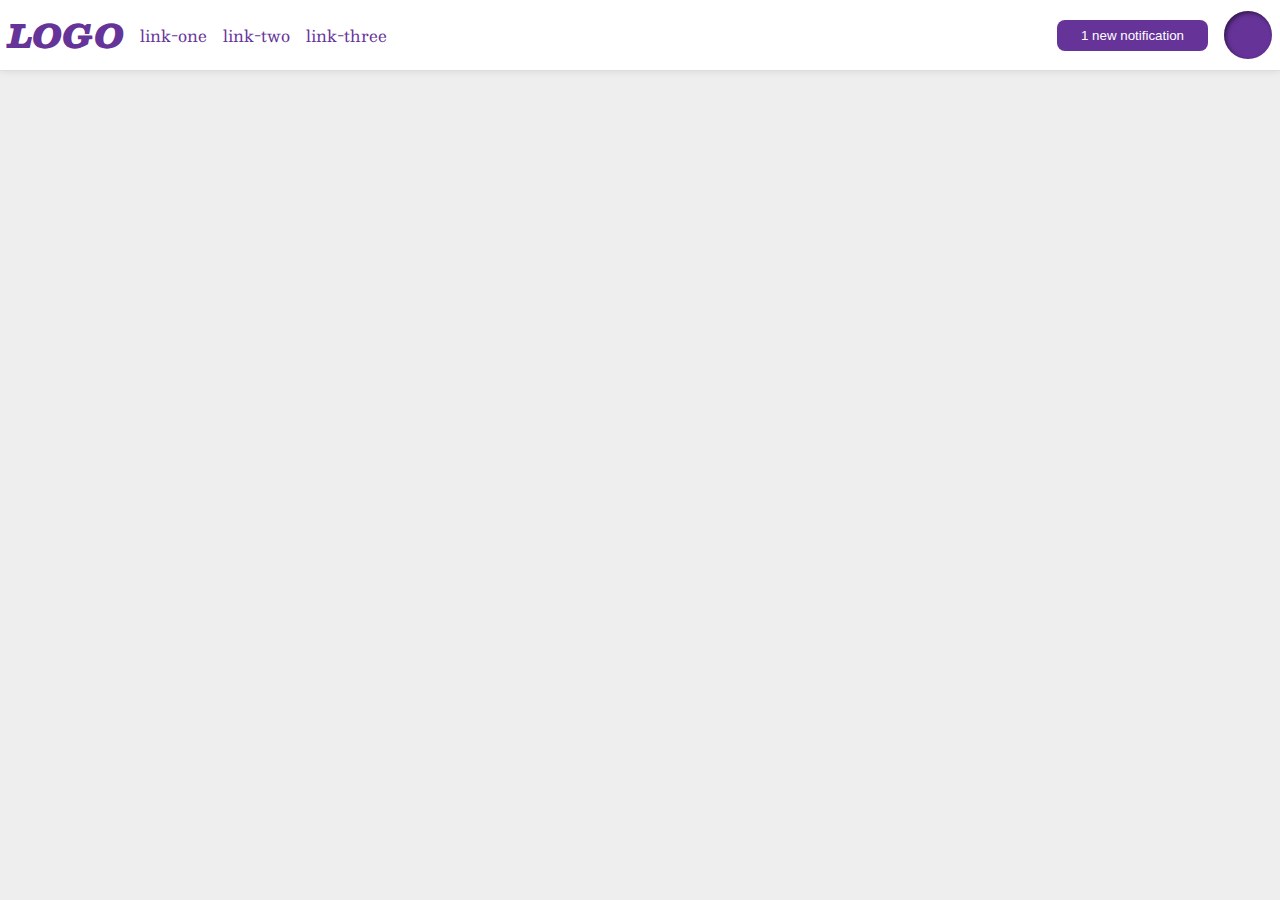
<file: flex/03-flex-header-2/index.html>
<!DOCTYPE html>
<html lang="en">
  <head>
    <meta charset="UTF-8" />
    <meta http-equiv="X-UA-Compatible" content="IE=edge" />
    <meta name="viewport" content="width=device-width, initial-scale=1.0" />
    <title>Flex Header 2</title>
    <link rel="stylesheet" href="style.css" />
  </head>
  <body>
    <div class="header">
      <div class="left">
        <div class="logo">LOGO</div>
        <ul class="links">
          <li><a href="https://google.com">link-one</a></li>
          <li><a href="https://google.com">link-two</a></li>
          <li><a href="https://google.com">link-three</a></li>
        </ul>
      </div>
      <div class="right">
        <button class="notifications">1 new notification</button>
        <div class="profile-image"></div>
      </div>
    </div>
  </body>
</html>
</file>
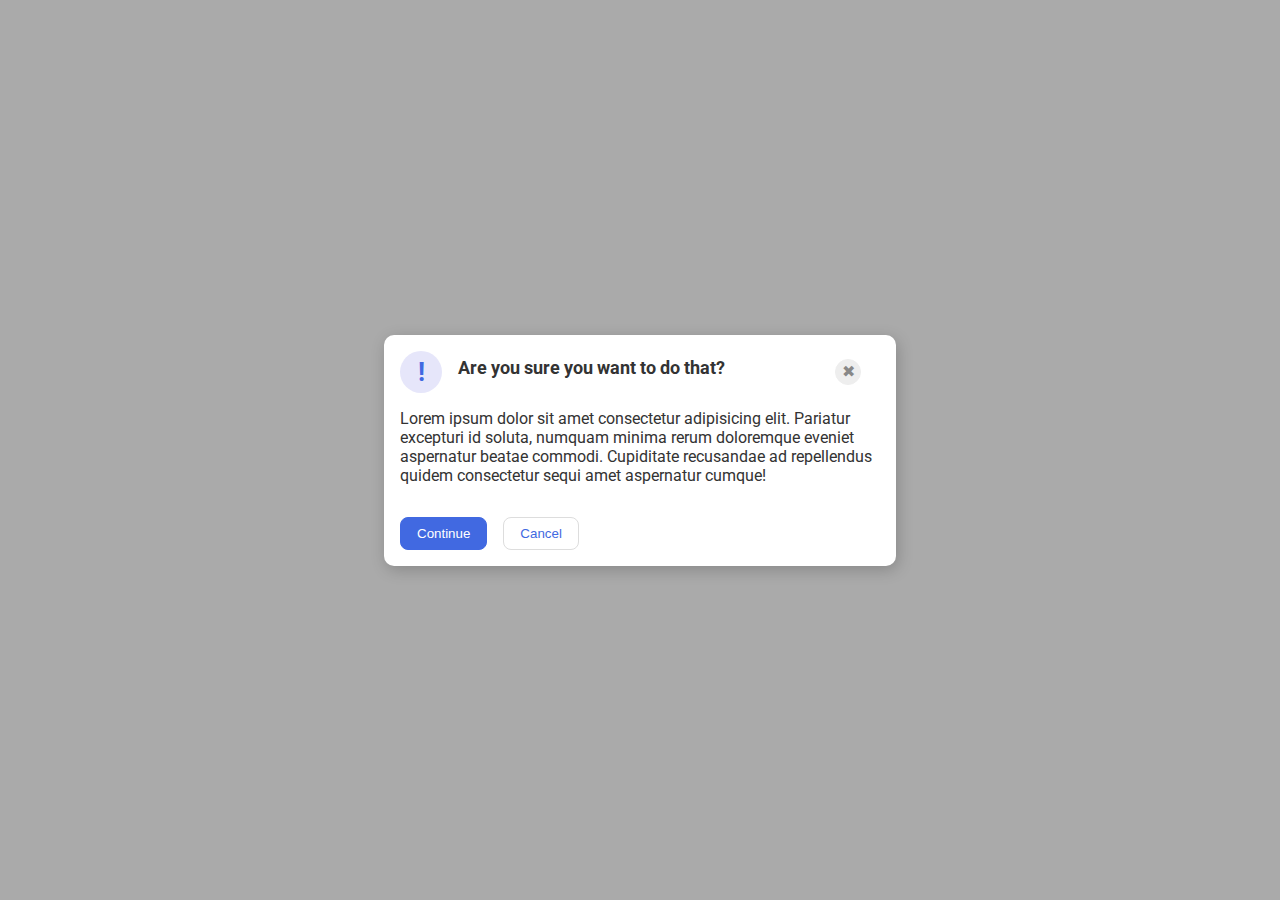
<file: flex/05-flex-modal/index.html>
<!DOCTYPE html>
<html lang="en">
  <head>
    <meta charset="UTF-8" />
    <meta http-equiv="X-UA-Compatible" content="IE=edge" />
    <meta name="viewport" content="width=device-width, initial-scale=1.0" />
    <link rel="stylesheet" href="style.css" />
    <title>Modal</title>
  </head>
  <body>
    <div class="modal">
      <div class="icon">!</div>
      <div class="container">
        <div class="header">Are you sure you want to do that?</div>
        <div class="close-button">✖</div>
        </div>
        <div class="text">
          Lorem ipsum dolor sit amet consectetur adipisicing elit. Pariatur
          excepturi id soluta, numquam minima rerum doloremque eveniet
          aspernatur beatae commodi. Cupiditate recusandae ad repellendus quidem
          consectetur sequi amet aspernatur cumque!
        </div>
        <button class="continue">Continue</button>
        <button class="cancel">Cancel</button>
      </div>
    </div>
  </body>
</html>
</file>
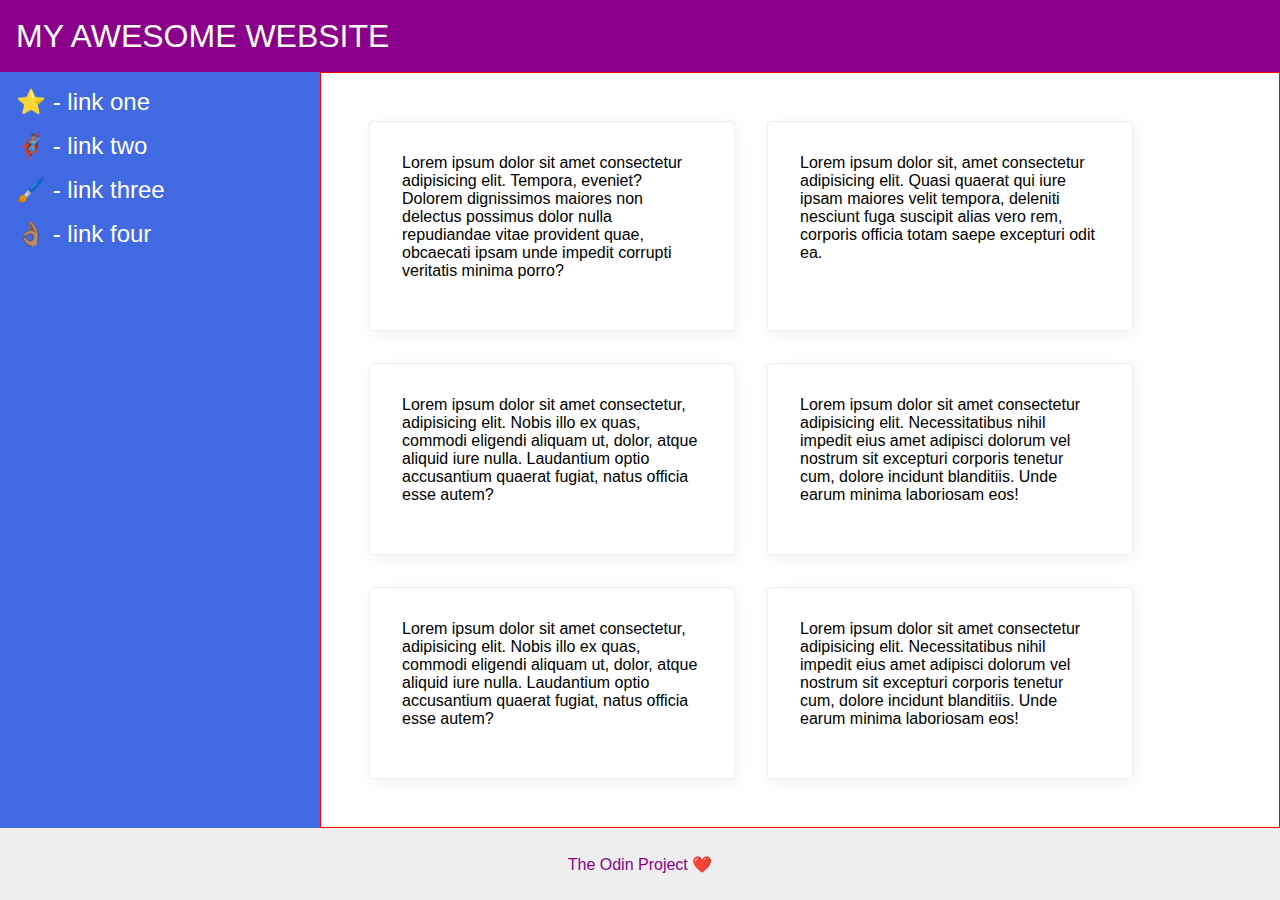
<file: flex/07-flex-layout-2/index.html>
<!DOCTYPE html>
<html lang="en">
  <head>
    <meta charset="UTF-8" />
    <meta http-equiv="X-UA-Compatible" content="IE=edge" />
    <meta name="viewport" content="width=device-width, initial-scale=1.0" />
    <title>The Holy Grail</title>
    <link rel="stylesheet" href="style.css" />
  </head>
  <body>
    <div class="header">MY AWESOME WEBSITE</div>
    <div class="body">
      <div class="sidebar">
        <ul>
          <li><a href="#">⭐ - link one</a></li>
          <li><a href="#">🦸🏽‍♂️ - link two</a></li>
          <li><a href="#">🖌️ - link three</a></li>
          <li><a href="#">👌🏽 - link four</a></li>
        </ul>
      </div>
      <div class="container">
        <div class="card">
          Lorem ipsum dolor sit amet consectetur adipisicing elit. Tempora,
          eveniet? Dolorem dignissimos maiores non delectus possimus dolor nulla
          repudiandae vitae provident quae, obcaecati ipsam unde impedit
          corrupti veritatis minima porro?
        </div>
        <div class="card">
          Lorem ipsum dolor sit, amet consectetur adipisicing elit. Quasi
          quaerat qui iure ipsam maiores velit tempora, deleniti nesciunt fuga
          suscipit alias vero rem, corporis officia totam saepe excepturi odit
          ea.
        </div>
        <div class="card">
          Lorem ipsum dolor sit amet consectetur, adipisicing elit. Nobis illo
          ex quas, commodi eligendi aliquam ut, dolor, atque aliquid iure nulla.
          Laudantium optio accusantium quaerat fugiat, natus officia esse autem?
        </div>
        <div class="card">
          Lorem ipsum dolor sit amet consectetur adipisicing elit.
          Necessitatibus nihil impedit eius amet adipisci dolorum vel nostrum
          sit excepturi corporis tenetur cum, dolore incidunt blanditiis. Unde
          earum minima laboriosam eos!
        </div>
        <div class="card">
          Lorem ipsum dolor sit amet consectetur, adipisicing elit. Nobis illo
          ex quas, commodi eligendi aliquam ut, dolor, atque aliquid iure nulla.
          Laudantium optio accusantium quaerat fugiat, natus officia esse autem?
        </div>
        <div class="card">
          Lorem ipsum dolor sit amet consectetur adipisicing elit.
          Necessitatibus nihil impedit eius amet adipisci dolorum vel nostrum
          sit excepturi corporis tenetur cum, dolore incidunt blanditiis. Unde
          earum minima laboriosam eos!
        </div>
      </div>
    </div>
    <div class="footer">The Odin Project ❤️</div>
  </body>
</html>
</file>
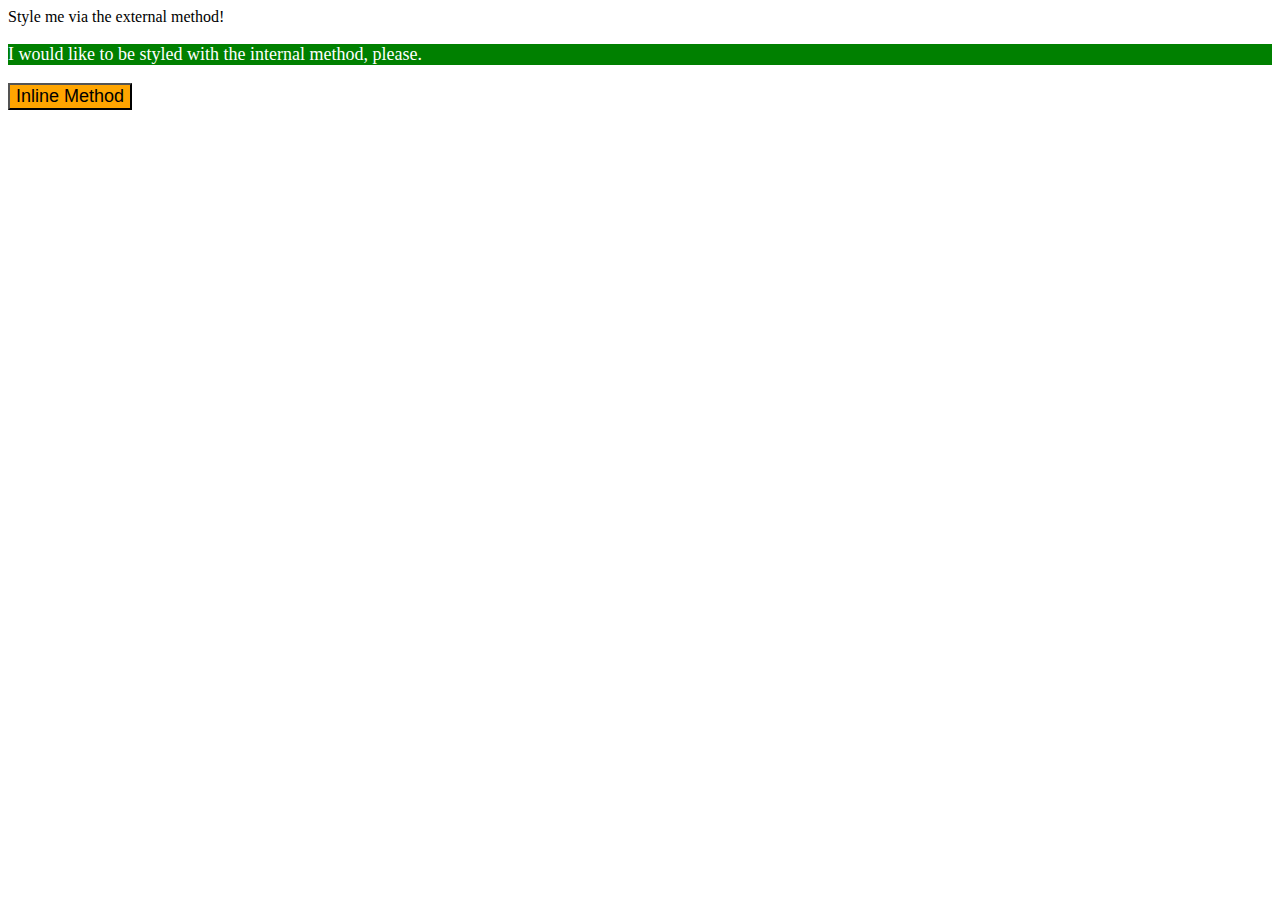
<file: foundations/01-css-methods/index.html>
<!DOCTYPE html>
<html lang="en">
  <head>
    <meta charset="UTF-8" />
    <meta http-equiv="X-UA-Compatible" content="IE=edge" />
    <meta name="viewport" content="width=device-width, initial-scale=1.0" />
    <style>
      p {
        background-color: green;
        color: white;
        font-size: 18px;
      }
    </style>
    <title>Methods for Adding CSS</title>
  </head>
  <body>
    <div>Style me via the external method!</div>
    <p>I would like to be styled with the internal method, please.</p>
    <button style="background-color: orange; font-size: 18px">
      Inline Method
    </button>
  </body>
</html>
</file>
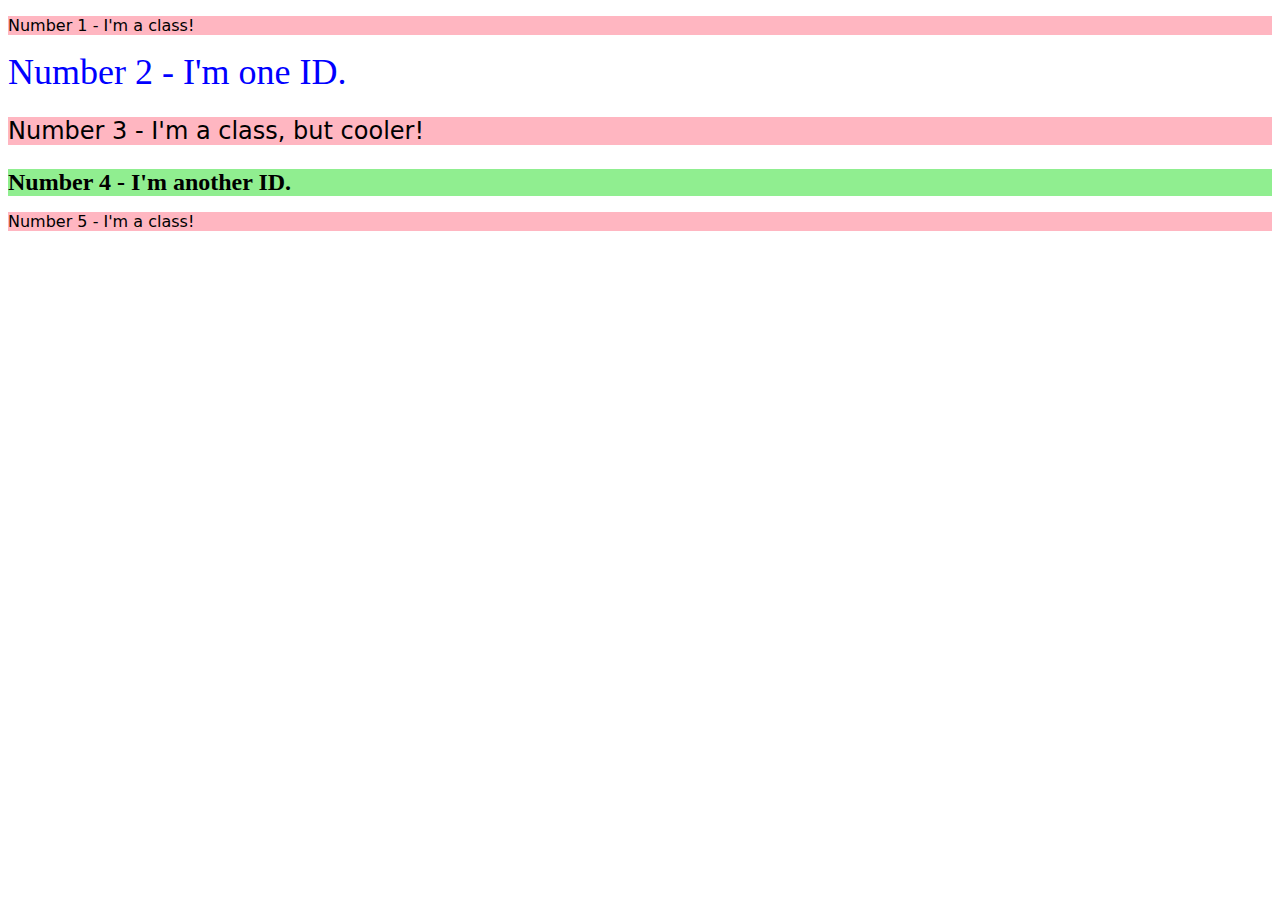
<file: foundations/02-class-id-selectors/index.html>
<!DOCTYPE html>
<html lang="en">
  <head>
    <meta charset="UTF-8" />
    <meta http-equiv="X-UA-Compatible" content="IE=edge" />
    <meta name="viewport" content="width=device-width, initial-scale=1.0" />
    <title>Class and ID Selectors</title>
    <link rel="stylesheet" href="style.css" />
  </head>
  <body>
    <p class="odd">Number 1 - I'm a class!</p>
    <div id="two">Number 2 - I'm one ID.</div>
    <p class="odd out">Number 3 - I'm a class, but cooler!</p>
    <div id="four">Number 4 - I'm another ID.</div>
    <p class="odd">Number 5 - I'm a class!</p>
  </body>
</html>
</file>
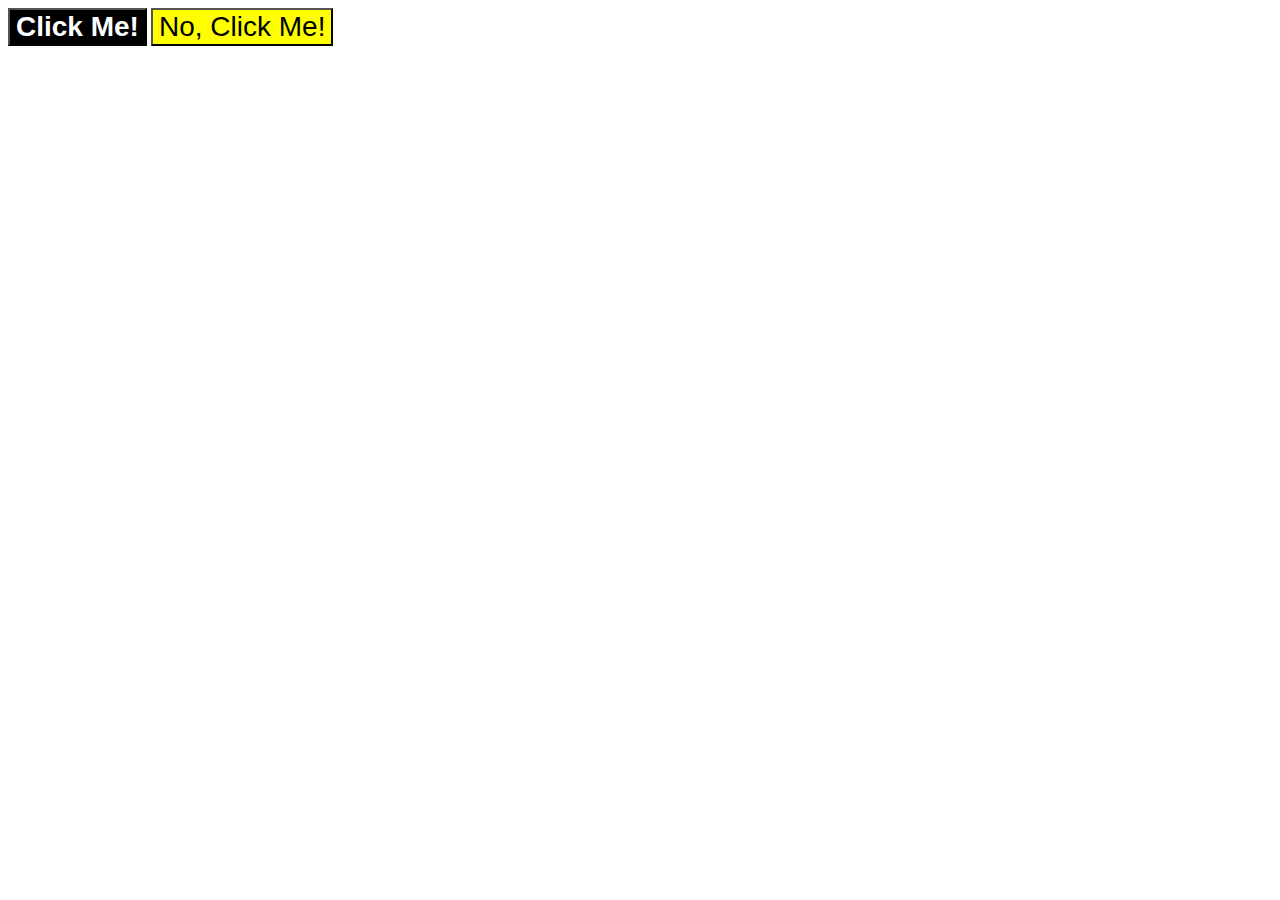
<file: foundations/03-grouping-selectors/index.html>
<!DOCTYPE html>
<html lang="en">
  <head>
    <meta charset="UTF-8" />
    <meta http-equiv="X-UA-Compatible" content="IE=edge" />
    <meta name="viewport" content="width=device-width, initial-scale=1.0" />
    <title>Grouping Selectors</title>
    <link rel="stylesheet" href="style.css" />
  </head>
  <body>
    <button class="top">Click Me!</button>
    <button class="bottom">No, Click Me!</button>
  </body>
</html>
</file>
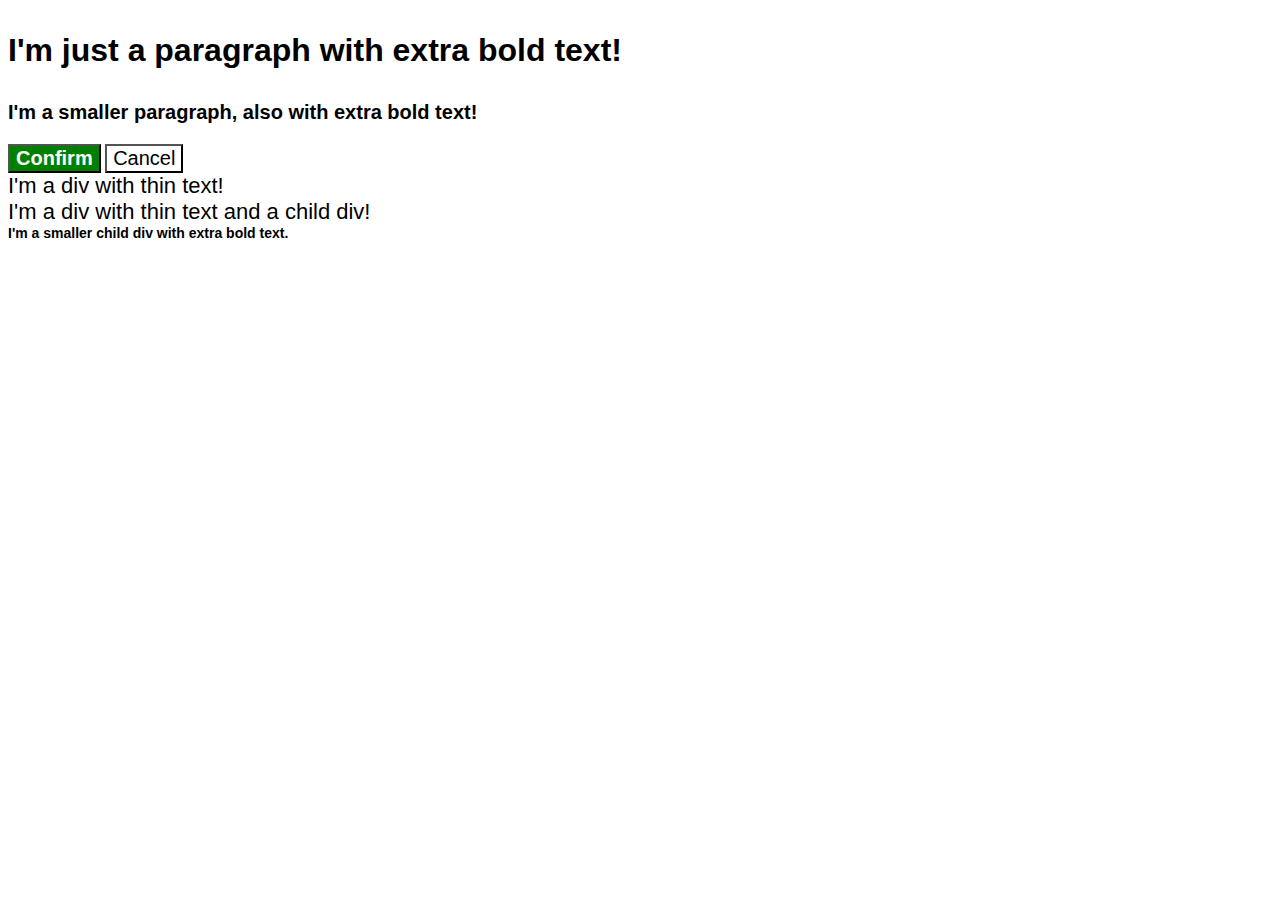
<file: foundations/06-cascade-fix/index.html>
<!DOCTYPE html>
<html lang="en">
  <head>
    <meta charset="UTF-8" />
    <meta http-equiv="X-UA-Compatible" content="IE=edge" />
    <meta name="viewport" content="width=device-width, initial-scale=1.0" />
    <title>Fix the Cascade</title>
    <link rel="stylesheet" href="style.css" />
  </head>
  <body>
    <p class="para">I'm just a paragraph with extra bold text!</p>
    <p class="para small-para">
      I'm a smaller paragraph, also with extra bold text!
    </p>

    <button id="confirm-button" class="button confirm">Confirm</button>
    <button id="cancel-button" class="button cancel">Cancel</button>

    <div class="text">I'm a div with thin text!</div>
    <div class="text">
      I'm a div with thin text and a child div!
      <div class="text child">
        I'm a smaller child div with extra bold text.
      </div>
    </div>
  </body>
</html>
</file>
<file: flex/03-flex-header-2/style.css>
/* this is some magical font-importing.
you'll learn about it later. */
@import url("https://fonts.googleapis.com/css2?family=Besley:ital,wght@0,400;1,900&display=swap");

body {
  margin: 0;
  background: #eee;
  font-family: Besley, serif;
}

.header {
  background: white;
  border-bottom: 1px solid #ddd;
  box-shadow: 0 0 8px rgba(0, 0, 0, 0.1);
}

.profile-image {
  background: rebeccapurple;
  box-shadow: inset 2px 2px 4px rgba(0, 0, 0, 0.5);
  border-radius: 50%;
  width: 48px;
  height: 48px;
}

.logo {
  color: rebeccapurple;
  font-size: 32px;
  font-weight: 900;
  font-style: italic;
}

button {
  border: none;
  border-radius: 8px;
  background: rebeccapurple;
  color: white;
  padding: 8px 24px;
}

a {
  /* this removes the line under our links */
  text-decoration: none;
  color: rebeccapurple;
}

ul {
  list-style-type: none;
}

/* SOLUTION */

.header {
  display: flex;
  justify-content: space-between;
  padding: 8px;
}

ul {
  display: flex;
  margin: 0;
  padding: 0;
  gap: 16px;
}

.left,
.right {
  display: flex;
  align-items: center;
  gap: 16px;
}
</file>
<file: flex/05-flex-modal/style.css>
@import url("https://fonts.googleapis.com/css2?family=Roboto:wght@400;700&display=swap");

html,
body {
  height: 100%;
}

body {
  font-family: Roboto, sans-serif;
  margin: 0;
  background: #aaa;
  color: #333;
  /* I'll give you this one for free */
  display: flex;
  align-items: center;
  justify-content: center;
}

.modal {
  background: white;
  width: 480px;
  border-radius: 10px;
  box-shadow: 2px 4px 16px rgba(0, 0, 0, 0.2);
  display: flex;
  flex-wrap: wrap;
}

.icon {
  color: royalblue;
  font-size: 26px;
  font-weight: 700;
  background: lavender;
  width: 42px;
  height: 42px;
  border-radius: 50%;
  display: flex;
  align-items: center;
  justify-content: center;
}

.close-button {
  background: #eee;
  border-radius: 50%;
  color: #888;
  font-weight: 400;
  font-size: 16px;
  height: 24px;
  width: 24px;
  display: flex;
  align-items: center;
  justify-content: center;
  border: 1px solid #eee;
  padding: 0;
}

button {
  cursor: pointer;
  padding: 8px 16px;
  border-radius: 8px;
}

button.continue {
  background: royalblue;
  border: 1px solid royalblue;
  color: white;
}

button.cancel {
  background: white;
  border: 1px solid #ddd;
  color: royalblue;
}

/* SOLUTION: */

.modal {
  gap: 16px;
  padding: 16px;
}

.icon {
  /* this keeps the icon from getting smashed by the text */
  flex-shrink: 0;
}
/* header container should be wrapped around the button element as well in order for flex style to work */
.header {
  display: flex;
  align-items: center;
  justify-content: space-between;
  font-size: 18px;
  font-weight: 700;
  margin-bottom: 8px;
}

.text {
  margin-bottom: 16px;
}

.container {
  display: flex;
  align-items: center;
  gap: 110px;
  margin: 0;
  padding: 0;
}
</file>
<file: flex/07-flex-layout-2/style.css>
body {
  font-family: -apple-system, BlinkMacSystemFont, "Segoe UI", Roboto, Oxygen,
    Ubuntu, Cantarell, "Open Sans", "Helvetica Neue", sans-serif;
  margin: 0;
  min-height: 100vh;
}

.header {
  display: flex;
  align-items: center;
  height: 72px;
  background: darkmagenta;
  color: white;
  font-weight: 900px;
  font-size: 32px;
  padding: 0 16px;
}

.footer {
  display: flex;
  justify-content: center;
  align-items: center;
  height: 72px;
  background: #eee;
  color: darkmagenta;
}

.sidebar {
  display: flex;
  flex-shrink: 0;
  width: 25%;
  background: royalblue;
  box-sizing: border-box;
  padding: 16px;
}

.card {
  border: 1px solid #eee;
  box-shadow: 2px 4px 16px rgba(0, 0, 0, 0.06);
  border-radius: 4px;
  padding: 32px;
  width: 300px;
}

body {
  display: flex;
  flex-direction: column;
}

.body {
  display: flex;
  flex: 1;
}

a {
  text-decoration: none;
  font-size: 24px;
  color: white;
}

ul {
  list-style-type: none;
  margin: 0;
  padding: 0;
}

li {
  margin-bottom: 16px;
}

.container {
  display: flex;
  flex-wrap: wrap;
  padding: 48px;
  gap: 32px;
  border: 1px red solid;
  width: 75%;
}
</file>
<file: foundations/02-class-id-selectors/style.css>
.odd {
  background-color: lightpink;
  font-family: Verdana, "DejaVu Sans", sans-serif;
}

#two {
  color: blue;
  font-size: 36px;
}

#four {
  background-color: lightgreen;
  font-size: 24px;
  font-weight: bold;
}

.odd.out {
  font-size: 24px;
}
</file>
<file: foundations/03-grouping-selectors/style.css>
.top {
  background-color: black;
  color: white;
  font-weight: bold;
}

.bottom {
  background-color: yellow;
}

.top,
.bottom {
  font-size: 28px;
  font-family: Helvetica, "Times New Roman", sans-serif;
}
</file>
<file: foundations/06-cascade-fix/style.css>
body {
  font-family: Arial, Helvetica, sans-serif;
}

.para,
.small-para {
  color: hsl(0, 0%, 0%);
  font-weight: 800;
}

.para.small-para {
  font-size: 20px;
  font-weight: 800;
}

.para {
  font-size: 32px;
}

.button.confirm {
  background-color: green;
  color: white;
  font-weight: bold;
}

.button {
  background-color: rgb(255, 255, 255);
  color: rgb(0, 0, 0);
  font-size: 20px;
}

.text.child {
  color: rgb(0, 0, 0);
  font-weight: 800;
  font-size: 14px;
}

div.text {
  color: rgb(0, 0, 0);
  font-size: 22px;
  font-weight: 100;
}
</file>
